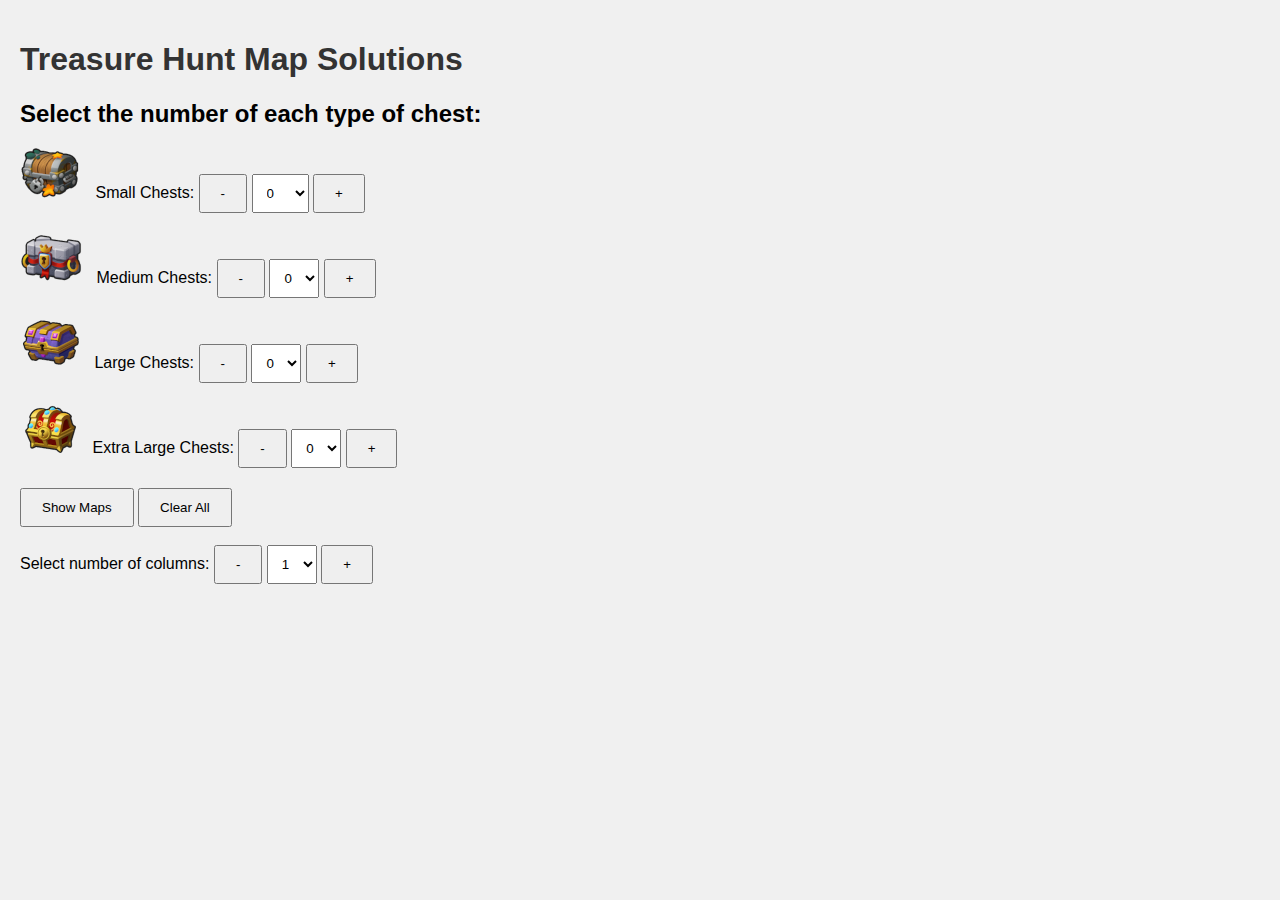
<file: index.html>
<!DOCTYPE html>
<html lang="en">
<head>
    
<!-- Google tag (gtag.js) -->
<script async src="https://www.googletagmanager.com/gtag/js?id=G-RZFM0HF9CZ"></script>
<script>
  window.dataLayer = window.dataLayer || [];
  function gtag(){dataLayer.push(arguments);}
  gtag('js', new Date());

  gtag('config', 'G-RZFM0HF9CZ');
</script>

    <meta charset="UTF-8">
    <meta name="viewport" content="width=device-width, initial-scale=1.0">
    <title>Treasure Hunt Maps</title>
    <link rel="stylesheet" href="style.css">
</head>
<body>
    <h1>Treasure Hunt Map Solutions</h1>
    <h2>Select the number of each type of chest:</h2>
 <form id="chestForm">
        <div class="chest-input">
            <img src="chests1.png" alt="Small Chest">
            <label for="smallChests">Small Chests:</label>
            <button type="button" class="decrement">-</button>
            <select id="smallChests" name="smallChests"></select>
            <button type="button" class="increment">+</button>
        </div>

        <div class="chest-input">
            <img src="chests2.png" alt="Medium Chest">
            <label for="mediumChests">Medium Chests:</label>
            <button type="button" class="decrement">-</button>
            <select id="mediumChests" name="mediumChests"></select>
            <button type="button" class="increment">+</button>
        </div>

        <div class="chest-input">
            <img src="chests3.png" alt="Large Chest">
            <label for="largeChests">Large Chests:</label>
            <button type="button" class="decrement">-</button>
            <select id="largeChests" name="largeChests"></select>
            <button type="button" class="increment">+</button>
        </div>

        <div class="chest-input">
            <img src="chests4.png" alt="Extra Large Chest">
            <label for="extraLargeChests">Extra Large Chests:</label>
            <button type="button" class="decrement">-</button>
            <select id="extraLargeChests" name="extraLargeChests"></select>
            <button type="button" class="increment">+</button>
        </div>

        <button type="submit">Show Maps</button> <button id="clearAllButton">Clear All</button>
        <br><br>
        <label for="columnSelector">Select number of columns:</label>
        <button type="button" class="decrement">-</button>
        <select id="columnSelector">
            <option value="1">1 Column</option>
            <option value="2">2 Columns</option>
            <option value="3">3 Columns</option>
            <option value="4">4 Columns</option>
        </select>
        <button type="button" class="increment">+</button>


    </form>



<div id="map-container"><div id="mapsDisplay"></div></div>

    <script src="script.js"></script>
    </body>
</html>
</file>
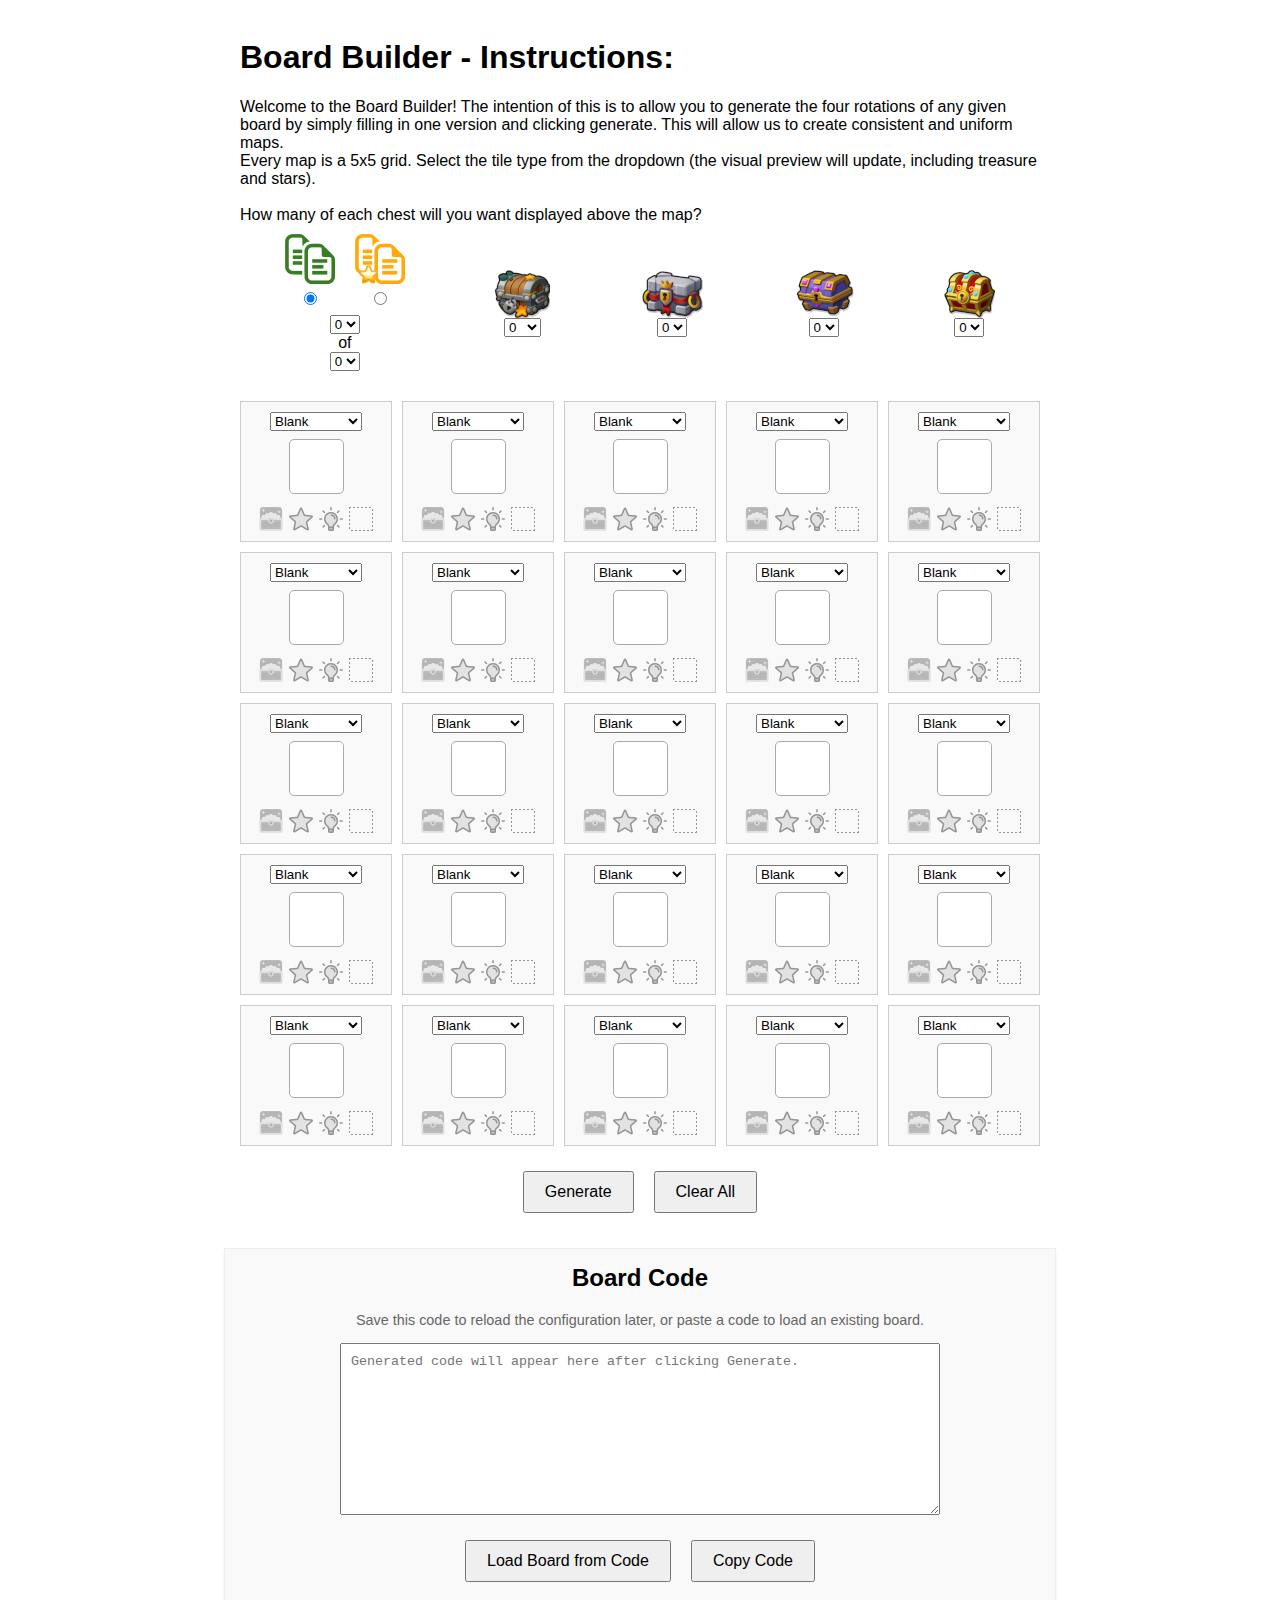
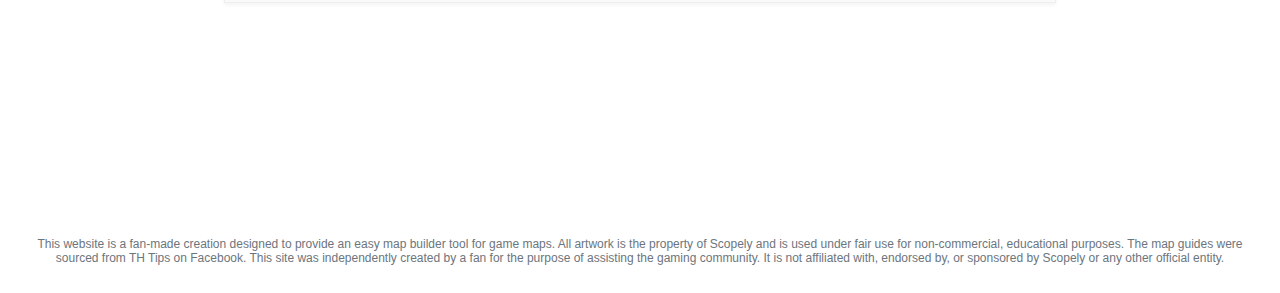
<file: builder-old/index.html>
<!DOCTYPE html>
<html lang="en">
	<head>
		
		<script async src="https://www.googletagmanager.com/gtag/js?id=G-RZFM0HF9CZ"></script>
		<script>
			window.dataLayer = window.dataLayer || [];
			function gtag(){dataLayer.push(arguments);}
			gtag('js', new Date());
			
			gtag('config', 'G-RZFM0HF9CZ');
		</script>
	
		<meta charset="UTF-8">
		<meta name="viewport" content="width=device-width, initial-scale=1.0">
		<title>Board Builder</title>
		<link rel="stylesheet" href="style.css">
	</head>
	
	<body>
		<div id="instructions">
			<h1>Board Builder - Instructions:</h1>
			Welcome to the Board Builder! The intention of this is to allow you to generate the four rotations of any given board by simply filling in one version and clicking generate. This will allow us to create consistent and uniform maps. <br>
			Every map is a 5x5 grid. Select the tile type from the dropdown (the visual preview will update, including treasure and stars).
            <br><br>
            
			How many of each chest will you want displayed above the map?
			<form id="chestForm">
				<div class="copies-input">
					<div class="copy-type-container">
						<div class="copy-option">
							<img src="copy.png" alt="Exact Copy">
							<input type="radio" name="copyType" value="copy.png" id="exactCopy" checked>
						</div>
						<div class="copy-option">
							<img src="copy2.png" alt="Almost Copy">
							<input type="radio" name="copyType" value="copy2.png" id="almostCopy">
						</div>
					</div>
					<select id="copies" name="copies">
						<option value="0">0</option><option value="1">1</option><option value="2">2</option><option value="3">3</option><option value="4">4</option><option value="5">5</option>
					</select> of
					<select id="copies2" name="copies2">
						<option value="0">0</option><option value="1">1</option><option value="2">2</option><option value="3">3</option><option value="4">4</option><option value="5">5</option>
					</select>
				</div>
			
				<div class="chest-input">
					<img src="chests1.png" alt="Small Chest">
					<select id="smallChests" name="smallChests">
						<option value="0">0</option><option value="1">1</option><option value="2">2</option><option value="3">3</option><option value="4">4</option><option value="5">5</option><option value="6">6</option><option value="7">7</option><option value="8">8</option><option value="9">9</option><option value="10">10</option><option value="11">11</option>
					</select>
				</div>
				
				<div class="chest-input">
					<img src="chests2.png" alt="Medium Chest">
					<select id="mediumChests" name="mediumChests">
						<option value="0">0</option><option value="1">1</option><option value="2">2</option><option value="3">3</option><option value="4">4</option>
					</select>
				</div>
				
				<div class="chest-input">
					<img src="chests3.png" alt="Large Chest">
					<select id="largeChests" name="largeChests">
						<option value="0">0</option><option value="1">1</option><option value="2">2</option><option value="3">3</option><option value="4">4</option>
					</select>
				</div>
				
				<div class="chest-input">
					<img src="chests4.png" alt="Extra Large Chest">
					<select id="extraLargeChests" name="extraLargeChests">
						<option value="0">0</option><option value="1">1</option><option value="2">2</option><option value="3">3</option><option value="4">4</option>
					</select>
				</div>
			</form>
		</div>

		<form id="boardForm">

            <!-- Interactive Border Controls Removed -->
			
			<div class="grid"></div>

			<div class="button-container">
				<button type="submit">Generate</button>  
                <button type="button" id="clearAllButton">Clear All</button> 
			</div>
		</form>

        <!-- NEW: Board Code I/O -->
        <div id="codeIOContainer">
            <h2>Board Code</h2>
            <p>Save this code to reload the configuration later, or paste a code to load an existing board.</p>
            <textarea id="boardCodeArea" rows="10" placeholder="Generated code will appear here after clicking Generate."></textarea>
            <div class="button-container">
                <button type="button" id="loadBoardButton">Load Board from Code</button>
                <button type="button" id="copyCodeButton">Copy Code</button>
            </div>
        </div>
        <!-- END NEW -->

        <br><br><br><br>
		<div id="printable">
			<div id="chestheader">
				<div class="copies-container" id="copy">
					<img src="copy.png" alt="Copies" class="chestsimg" id="copyIcon">
					<span class="copies-text" id="copytxt"></span> 
					<span class="copies-text"> of </span>
					<span class="copies-text" id="copy2txt"></span>
					</div>
				<div class="chest-container" id="sm">
					<img src="chests1.png" alt="Small Chest" class="chestsimg">
					<span class="chests" id="smtxt"></span>
					</div>
				<div class="chest-container" id="md">
					<img src="chests2.png" alt="Medium Chest" class="chestsimg">
					<span class="chests" id="mdtxt"></span>
					</div>
				<div class="chest-container" id="lg">
					<img src="chests3.png" alt="Large Chest" class="chestsimg">
					<span class="chests" id="lgtxt"></span>
					</div>
				<div class="chest-container" id="xl">
					<img src="chests4.png" alt="Extra Large Chest" class="chestsimg">
					<span class="chests" id="xltxt"></span>
				</div>
			</div>
			<div id="window">
				<div class="column">
					<div id="boardTL"></div>
					<div id="boardBL"></div>
					</div><div class="column">
					<div id="boardTR"></div>
					<div id="boardBR"></div>
				</div>
				
			</div>
			<div id="chestfooter">
				<div id="line1">Green spots have treasure chests.</div>
    				<div id="line2">Brown spots don't have treasure chests.</div>
			</div>
		</div><br><br><br><br>
		<script src="script.js"></script> 
		<footer>This website is a fan-made creation designed to provide an easy map builder tool for game maps. All artwork is the property of Scopely and is used under fair use for non-commercial, educational purposes. The map guides were sourced from TH Tips on Facebook. This site was independently created by a fan for the purpose of assisting the gaming community. It is not affiliated with, endorsed by, or sponsored by Scopely or any other official entity.</footer>
	</body>
</html>
</file>
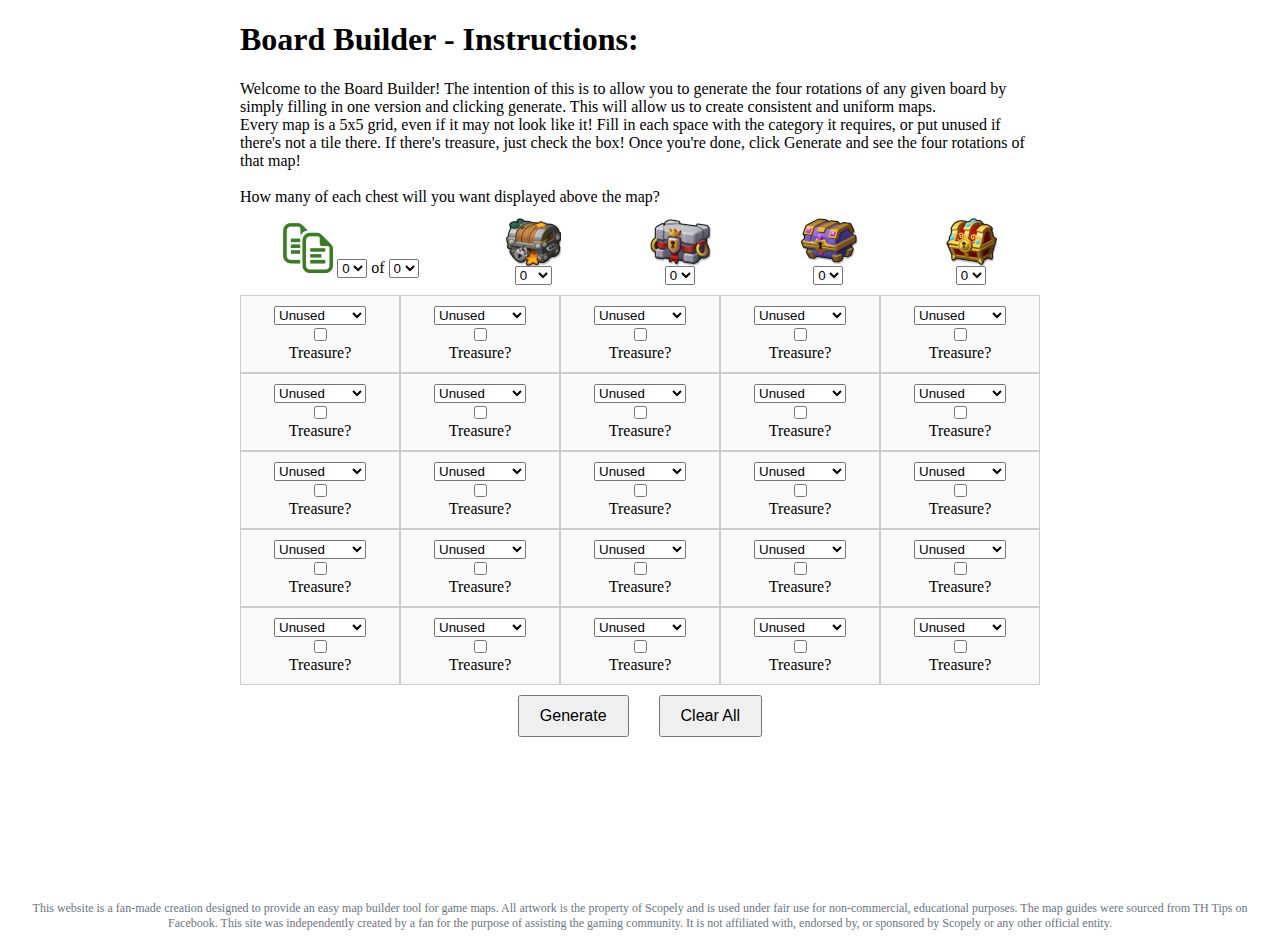
<file: builder/index.html>
<!DOCTYPE html>
<html lang="en">
	<head>
		
		<!-- Google tag (gtag.js) -->
		<script async src="https://www.googletagmanager.com/gtag/js?id=G-RZFM0HF9CZ"></script>
		<script>
			window.dataLayer = window.dataLayer || [];
			function gtag(){dataLayer.push(arguments);}
			gtag('js', new Date());
			
			gtag('config', 'G-RZFM0HF9CZ');
		</script>
	
		<meta charset="UTF-8">
		<meta name="viewport" content="width=device-width, initial-scale=1.0">
		<title>Board Builder</title>
		<link rel="stylesheet" href="style.css">
	</head>
	
	<body>
		<div id="instructions">
			<h1>Board Builder - Instructions:</h1>
			Welcome to the Board Builder! The intention of this is to allow you to generate the four rotations of any given board by simply filling in one version and clicking generate. This will allow us to create consistent and uniform maps. <br>
			Every map is a 5x5 grid, even if it may not look like it! Fill in each space with the category it requires, or put unused if there's not a tile there. If there's treasure, just check the box! Once you're done, click Generate and see the four rotations of that map!
			<br><br>
			How many of each chest will you want displayed above the map?
			<form id="chestForm">
				<div class="copies-input">
					<img src="copy.png" alt="Copies">
					<select id="copies" name="copies">
						<option value="0">0</option><option value="1">1</option><option value="2">2</option><option value="3">3</option>
					</select> of
					<select id="copies2" name="copies2">
						<option value="0">0</option><option value="1">1</option><option value="2">2</option><option value="3">3</option>
					</select>
				</div>
			
				<div class="chest-input">
					<img src="chests1.png" alt="Small Chest">
					<select id="smallChests" name="smallChests">
						<option value="0">0</option><option value="1">1</option><option value="2">2</option><option value="3">3</option><option value="4">4</option><option value="5">5</option><option value="6">6</option><option value="7">7</option><option value="8">8</option><option value="9">9</option><option value="10">10</option><option value="11">11</option>
					</select>
				</div>
				
				<div class="chest-input">
					<img src="chests2.png" alt="Medium Chest">
					<select id="mediumChests" name="mediumChests">
						<option value="0">0</option><option value="1">1</option><option value="2">2</option><option value="3">3</option><option value="4">4</option>
					</select>
				</div>
				
				<div class="chest-input">
					<img src="chests3.png" alt="Large Chest">
					<select id="largeChests" name="largeChests">
						<option value="0">0</option><option value="1">1</option><option value="2">2</option><option value="3">3</option><option value="4">4</option>
					</select>
				</div>
				
				<div class="chest-input">
					<img src="chests4.png" alt="Extra Large Chest">
					<select id="extraLargeChests" name="extraLargeChests">
						<option value="0">0</option><option value="1">1</option><option value="2">2</option><option value="3">3</option><option value="4">4</option>
					</select>
				</div>
			</form>
		</div>
		<form id="boardForm">
			
			<div class="grid">
				<div class="tile">
					<select name="tileState1">
						<option value="X">Unused</option>
						<option value="one">1</option>
						<option value="two">2</option>
						<option value="three">3</option>
						<option value="four">4</option>
						<option value="five">5</option>
						<option value="six">6</option>
						<option value="threex">3x</option>
						<option value="fourx">4x</option>
						<option value="yahtzee">Yahtzee</option>
						<option value="chance">?</option>
						<option value="pair">2 Pair</option>
						<option value="odds">Odds</option>
						<option value="evens">Evens</option>
						<option value="full">Full House</option>
						<option value="sm">Sm Straight</option>
						<option value="lg">Lg Straight</option>
					</select>
					<input type="checkbox" name="treasure1" /> Treasure?
				</div>
				
				
				<div class="tile">
					<select name="tileState6">
						<option value="X">Unused</option>
						<option value="one">1</option>
						<option value="two">2</option>
						<option value="three">3</option>
						<option value="four">4</option>
						<option value="five">5</option>
						<option value="six">6</option>
						<option value="threex">3x</option>
						<option value="fourx">4x</option>
						<option value="yahtzee">Yahtzee</option>
						<option value="chance">?</option>
						<option value="pair">2 Pair</option>
						<option value="odds">Odds</option>
						<option value="evens">Evens</option>
						<option value="full">Full House</option>
						<option value="sm">Sm Straight</option>
						<option value="lg">Lg Straight</option>
					</select>
					<input type="checkbox" name="treasure6" /> Treasure?
				</div>
				
				
				<div class="tile">
					<select name="tileState11">
						<option value="X">Unused</option>
						<option value="one">1</option>
						<option value="two">2</option>
						<option value="three">3</option>
						<option value="four">4</option>
						<option value="five">5</option>
						<option value="six">6</option>
						<option value="threex">3x</option>
						<option value="fourx">4x</option>
						<option value="yahtzee">Yahtzee</option>
						<option value="chance">?</option>
						<option value="pair">2 Pair</option>
						<option value="odds">Odds</option>
						<option value="evens">Evens</option>
						<option value="full">Full House</option>
						<option value="sm">Sm Straight</option>
						<option value="lg">Lg Straight</option>
					</select>
					<input type="checkbox" name="treasure11" /> Treasure?
				</div>
				
				
				<div class="tile">
					<select name="tileState16">
						<option value="X">Unused</option>
						<option value="one">1</option>
						<option value="two">2</option>
						<option value="three">3</option>
						<option value="four">4</option>
						<option value="five">5</option>
						<option value="six">6</option>
						<option value="threex">3x</option>
						<option value="fourx">4x</option>
						<option value="yahtzee">Yahtzee</option>
						<option value="chance">?</option>
						<option value="pair">2 Pair</option>
						<option value="odds">Odds</option>
						<option value="evens">Evens</option>
						<option value="full">Full House</option>
						<option value="sm">Sm Straight</option>
						<option value="lg">Lg Straight</option>
					</select>
					<input type="checkbox" name="treasure16" /> Treasure?
				</div>
				
				
				<div class="tile">
					<select name="tileState21">
						<option value="X">Unused</option>
						<option value="one">1</option>
						<option value="two">2</option>
						<option value="three">3</option>
						<option value="four">4</option>
						<option value="five">5</option>
						<option value="six">6</option>
						<option value="threex">3x</option>
						<option value="fourx">4x</option>
						<option value="yahtzee">Yahtzee</option>
						<option value="chance">?</option>
						<option value="pair">2 Pair</option>
						<option value="odds">Odds</option>
						<option value="evens">Evens</option>
						<option value="full">Full House</option>
						<option value="sm">Sm Straight</option>
						<option value="lg">Lg Straight</option>
					</select>
					<input type="checkbox" name="treasure21" /> Treasure?
				</div>
				
				
				<div class="tile">
					<select name="tileState2">
						<option value="X">Unused</option>
						<option value="one">1</option>
						<option value="two">2</option>
						<option value="three">3</option>
						<option value="four">4</option>
						<option value="five">5</option>
						<option value="six">6</option>
						<option value="threex">3x</option>
						<option value="fourx">4x</option>
						<option value="yahtzee">Yahtzee</option>
						<option value="chance">?</option>
						<option value="pair">2 Pair</option>
						<option value="odds">Odds</option>
						<option value="evens">Evens</option>
						<option value="full">Full House</option>
						<option value="sm">Sm Straight</option>
						<option value="lg">Lg Straight</option>
					</select>
					<input type="checkbox" name="treasure2" /> Treasure?
				</div>
				
				
				<div class="tile">
					<select name="tileState7">
						<option value="X">Unused</option>
						<option value="one">1</option>
						<option value="two">2</option>
						<option value="three">3</option>
						<option value="four">4</option>
						<option value="five">5</option>
						<option value="six">6</option>
						<option value="threex">3x</option>
						<option value="fourx">4x</option>
						<option value="yahtzee">Yahtzee</option>
						<option value="chance">?</option>
						<option value="pair">2 Pair</option>
						<option value="odds">Odds</option>
						<option value="evens">Evens</option>
						<option value="full">Full House</option>
						<option value="sm">Sm Straight</option>
						<option value="lg">Lg Straight</option>
					</select>
					<input type="checkbox" name="treasure7" /> Treasure?
				</div>
				
				
				<div class="tile">
					<select name="tileState12">
						<option value="X">Unused</option>
						<option value="one">1</option>
						<option value="two">2</option>
						<option value="three">3</option>
						<option value="four">4</option>
						<option value="five">5</option>
						<option value="six">6</option>
						<option value="threex">3x</option>
						<option value="fourx">4x</option>
						<option value="yahtzee">Yahtzee</option>
						<option value="chance">?</option>
						<option value="pair">2 Pair</option>
						<option value="odds">Odds</option>
						<option value="evens">Evens</option>
						<option value="full">Full House</option>
						<option value="sm">Sm Straight</option>
						<option value="lg">Lg Straight</option>
					</select>
					<input type="checkbox" name="treasure12" /> Treasure?
				</div>
				
				
				<div class="tile">
					<select name="tileState17">
						<option value="X">Unused</option>
						<option value="one">1</option>
						<option value="two">2</option>
						<option value="three">3</option>
						<option value="four">4</option>
						<option value="five">5</option>
						<option value="six">6</option>
						<option value="threex">3x</option>
						<option value="fourx">4x</option>
						<option value="yahtzee">Yahtzee</option>
						<option value="chance">?</option>
						<option value="pair">2 Pair</option>
						<option value="odds">Odds</option>
						<option value="evens">Evens</option>
						<option value="full">Full House</option>
						<option value="sm">Sm Straight</option>
						<option value="lg">Lg Straight</option>
					</select>
					<input type="checkbox" name="treasure17" /> Treasure?
				</div>
				
				
				<div class="tile">
					<select name="tileState22">
						<option value="X">Unused</option>
						<option value="one">1</option>
						<option value="two">2</option>
						<option value="three">3</option>
						<option value="four">4</option>
						<option value="five">5</option>
						<option value="six">6</option>
						<option value="threex">3x</option>
						<option value="fourx">4x</option>
						<option value="yahtzee">Yahtzee</option>
						<option value="chance">?</option>
						<option value="pair">2 Pair</option>
						<option value="odds">Odds</option>
						<option value="evens">Evens</option>
						<option value="full">Full House</option>
						<option value="sm">Sm Straight</option>
						<option value="lg">Lg Straight</option>
					</select>
					<input type="checkbox" name="treasure22" /> Treasure?
				</div>
				
				
				<div class="tile">
					<select name="tileState3">
						<option value="X">Unused</option>
						<option value="one">1</option>
						<option value="two">2</option>
						<option value="three">3</option>
						<option value="four">4</option>
						<option value="five">5</option>
						<option value="six">6</option>
						<option value="threex">3x</option>
						<option value="fourx">4x</option>
						<option value="yahtzee">Yahtzee</option>
						<option value="chance">?</option>
						<option value="pair">2 Pair</option>
						<option value="odds">Odds</option>
						<option value="evens">Evens</option>
						<option value="full">Full House</option>
						<option value="sm">Sm Straight</option>
						<option value="lg">Lg Straight</option>
					</select>
					<input type="checkbox" name="treasure3" /> Treasure?
				</div>
				
				
				<div class="tile">
					<select name="tileState8">
						<option value="X">Unused</option>
						<option value="one">1</option>
						<option value="two">2</option>
						<option value="three">3</option>
						<option value="four">4</option>
						<option value="five">5</option>
						<option value="six">6</option>
						<option value="threex">3x</option>
						<option value="fourx">4x</option>
						<option value="yahtzee">Yahtzee</option>
						<option value="chance">?</option>
						<option value="pair">2 Pair</option>
						<option value="odds">Odds</option>
						<option value="evens">Evens</option>
						<option value="full">Full House</option>
						<option value="sm">Sm Straight</option>
						<option value="lg">Lg Straight</option>
					</select>
					<input type="checkbox" name="treasure8" /> Treasure?
				</div>
				
				
				<div class="tile">
					<select name="tileState13">
						<option value="X">Unused</option>
						<option value="one">1</option>
						<option value="two">2</option>
						<option value="three">3</option>
						<option value="four">4</option>
						<option value="five">5</option>
						<option value="six">6</option>
						<option value="threex">3x</option>
						<option value="fourx">4x</option>
						<option value="yahtzee">Yahtzee</option>
						<option value="chance">?</option>
						<option value="pair">2 Pair</option>
						<option value="odds">Odds</option>
						<option value="evens">Evens</option>
						<option value="full">Full House</option>
						<option value="sm">Sm Straight</option>
						<option value="lg">Lg Straight</option>
					</select>
					<input type="checkbox" name="treasure13" /> Treasure?
				</div>
				
				
				<div class="tile">
					<select name="tileState18">
						<option value="X">Unused</option>
						<option value="one">1</option>
						<option value="two">2</option>
						<option value="three">3</option>
						<option value="four">4</option>
						<option value="five">5</option>
						<option value="six">6</option>
						<option value="threex">3x</option>
						<option value="fourx">4x</option>
						<option value="yahtzee">Yahtzee</option>
						<option value="chance">?</option>
						<option value="pair">2 Pair</option>
						<option value="odds">Odds</option>
						<option value="evens">Evens</option>
						<option value="full">Full House</option>
						<option value="sm">Sm Straight</option>
						<option value="lg">Lg Straight</option>
					</select>
					<input type="checkbox" name="treasure18" /> Treasure?
				</div>
				
				
				<div class="tile">
					<select name="tileState23">
						<option value="X">Unused</option>
						<option value="one">1</option>
						<option value="two">2</option>
						<option value="three">3</option>
						<option value="four">4</option>
						<option value="five">5</option>
						<option value="six">6</option>
						<option value="threex">3x</option>
						<option value="fourx">4x</option>
						<option value="yahtzee">Yahtzee</option>
						<option value="chance">?</option>
						<option value="pair">2 Pair</option>
						<option value="odds">Odds</option>
						<option value="evens">Evens</option>
						<option value="full">Full House</option>
						<option value="sm">Sm Straight</option>
						<option value="lg">Lg Straight</option>
					</select>
					<input type="checkbox" name="treasure23" /> Treasure?
				</div>
				
				
				<div class="tile">
					<select name="tileState4">
						<option value="X">Unused</option>
						<option value="one">1</option>
						<option value="two">2</option>
						<option value="three">3</option>
						<option value="four">4</option>
						<option value="five">5</option>
						<option value="six">6</option>
						<option value="threex">3x</option>
						<option value="fourx">4x</option>
						<option value="yahtzee">Yahtzee</option>
						<option value="chance">?</option>
						<option value="pair">2 Pair</option>
						<option value="odds">Odds</option>
						<option value="evens">Evens</option>
						<option value="full">Full House</option>
						<option value="sm">Sm Straight</option>
						<option value="lg">Lg Straight</option>
					</select>
					<input type="checkbox" name="treasure4" /> Treasure?
				</div>
				
				
				<div class="tile">
					<select name="tileState9">
						<option value="X">Unused</option>
						<option value="one">1</option>
						<option value="two">2</option>
						<option value="three">3</option>
						<option value="four">4</option>
						<option value="five">5</option>
						<option value="six">6</option>
						<option value="threex">3x</option>
						<option value="fourx">4x</option>
						<option value="yahtzee">Yahtzee</option>
						<option value="chance">?</option>
						<option value="pair">2 Pair</option>
						<option value="odds">Odds</option>
						<option value="evens">Evens</option>
						<option value="full">Full House</option>
						<option value="sm">Sm Straight</option>
						<option value="lg">Lg Straight</option>
					</select>
					<input type="checkbox" name="treasure9" /> Treasure?
				</div>
				
				
				<div class="tile">
					<select name="tileState14">
						<option value="X">Unused</option>
						<option value="one">1</option>
						<option value="two">2</option>
						<option value="three">3</option>
						<option value="four">4</option>
						<option value="five">5</option>
						<option value="six">6</option>
						<option value="threex">3x</option>
						<option value="fourx">4x</option>
						<option value="yahtzee">Yahtzee</option>
						<option value="chance">?</option>
						<option value="pair">2 Pair</option>
						<option value="odds">Odds</option>
						<option value="evens">Evens</option>
						<option value="full">Full House</option>
						<option value="sm">Sm Straight</option>
						<option value="lg">Lg Straight</option>
					</select>
					<input type="checkbox" name="treasure14" /> Treasure?
				</div>
				
				
				<div class="tile">
					<select name="tileState19">
						<option value="X">Unused</option>
						<option value="one">1</option>
						<option value="two">2</option>
						<option value="three">3</option>
						<option value="four">4</option>
						<option value="five">5</option>
						<option value="six">6</option>
						<option value="threex">3x</option>
						<option value="fourx">4x</option>
						<option value="yahtzee">Yahtzee</option>
						<option value="chance">?</option>
						<option value="pair">2 Pair</option>
						<option value="odds">Odds</option>
						<option value="evens">Evens</option>
						<option value="full">Full House</option>
						<option value="sm">Sm Straight</option>
						<option value="lg">Lg Straight</option>
					</select>
					<input type="checkbox" name="treasure19" /> Treasure?
				</div>
				
				<div class="tile">
					<select name="tileState24">
						<option value="X">Unused</option>
						<option value="one">1</option>
						<option value="two">2</option>
						<option value="three">3</option>
						<option value="four">4</option>
						<option value="five">5</option>
						<option value="six">6</option>
						<option value="threex">3x</option>
						<option value="fourx">4x</option>
						<option value="yahtzee">Yahtzee</option>
						<option value="chance">?</option>
						<option value="pair">2 Pair</option>
						<option value="odds">Odds</option>
						<option value="evens">Evens</option>
						<option value="full">Full House</option>
						<option value="sm">Sm Straight</option>
						<option value="lg">Lg Straight</option>
					</select>
					<input type="checkbox" name="treasure24" /> Treasure?
				</div>
				
				
				<div class="tile">
					<select name="tileState5">
						<option value="X">Unused</option>
						<option value="one">1</option>
						<option value="two">2</option>
						<option value="three">3</option>
						<option value="four">4</option>
						<option value="five">5</option>
						<option value="six">6</option>
						<option value="threex">3x</option>
						<option value="fourx">4x</option>
						<option value="yahtzee">Yahtzee</option>
						<option value="chance">?</option>
						<option value="pair">2 Pair</option>
						<option value="odds">Odds</option>
						<option value="evens">Evens</option>
						<option value="full">Full House</option>
						<option value="sm">Sm Straight</option>
						<option value="lg">Lg Straight</option>
					</select>
					<input type="checkbox" name="treasure5" /> Treasure?
				</div>
				
				
				<div class="tile">
					<select name="tileState10">
						<option value="X">Unused</option>
						<option value="one">1</option>
						<option value="two">2</option>
						<option value="three">3</option>
						<option value="four">4</option>
						<option value="five">5</option>
						<option value="six">6</option>
						<option value="threex">3x</option>
						<option value="fourx">4x</option>
						<option value="yahtzee">Yahtzee</option>
						<option value="chance">?</option>
						<option value="pair">2 Pair</option>
						<option value="odds">Odds</option>
						<option value="evens">Evens</option>
						<option value="full">Full House</option>
						<option value="sm">Sm Straight</option>
						<option value="lg">Lg Straight</option>
					</select>
					<input type="checkbox" name="treasure10" /> Treasure?
				</div>
				
				
				<div class="tile">
					<select name="tileState15">
						<option value="X">Unused</option>
						<option value="one">1</option>
						<option value="two">2</option>
						<option value="three">3</option>
						<option value="four">4</option>
						<option value="five">5</option>
						<option value="six">6</option>
						<option value="threex">3x</option>
						<option value="fourx">4x</option>
						<option value="yahtzee">Yahtzee</option>
						<option value="chance">?</option>
						<option value="pair">2 Pair</option>
						<option value="odds">Odds</option>
						<option value="evens">Evens</option>
						<option value="full">Full House</option>
						<option value="sm">Sm Straight</option>
						<option value="lg">Lg Straight</option>
					</select>
					<input type="checkbox" name="treasure15" /> Treasure?
				</div>
				
				
				<div class="tile">
					<select name="tileState20">
						<option value="X">Unused</option>
						<option value="one">1</option>
						<option value="two">2</option>
						<option value="three">3</option>
						<option value="four">4</option>
						<option value="five">5</option>
						<option value="six">6</option>
						<option value="threex">3x</option>
						<option value="fourx">4x</option>
						<option value="yahtzee">Yahtzee</option>
						<option value="chance">?</option>
						<option value="pair">2 Pair</option>
						<option value="odds">Odds</option>
						<option value="evens">Evens</option>
						<option value="full">Full House</option>
						<option value="sm">Sm Straight</option>
						<option value="lg">Lg Straight</option>
					</select>
					<input type="checkbox" name="treasure20" /> Treasure?
				</div>
				
				<div class="tile">
					<select name="tileState25">
						<option value="X">Unused</option>
						<option value="one">1</option>
						<option value="two">2</option>
						<option value="three">3</option>
						<option value="four">4</option>
						<option value="five">5</option>
						<option value="six">6</option>
						<option value="threex">3x</option>
						<option value="fourx">4x</option>
						<option value="yahtzee">Yahtzee</option>
						<option value="chance">?</option>
						<option value="pair">2 Pair</option>
						<option value="odds">Odds</option>
						<option value="evens">Evens</option>
						<option value="full">Full House</option>
						<option value="sm">Sm Straight</option>
						<option value="lg">Lg Straight</option>
					</select>
					<input type="checkbox" name="treasure25" /> Treasure?
				</div>
				
				
				</div><div class="button-container">
				<button type="submit">Generate</button>  <button id="clearAllButton">Clear All</button> 
			</div>
		</form><br><br><br><br>
		<div id="printable">
			<div id="chestheader">
				<div class="copies-container" id="copy">
					<img src="copy.png" alt="Copies" class="chestsimg">
					<span class="copies-text" id="copytxt"></span> 
					<span class="copies-text"> of </span>
					<span class="copies-text" id="copy2txt"></span>
					</div>
				<div class="chest-container" id="sm">
					<img src="chests1.png" alt="Small Chest" class="chestsimg">
					<span class="chests" id="smtxt"></span>
					</div>
				<div class="chest-container" id="md">
					<img src="chests2.png" alt="Medium Chest" class="chestsimg">
					<span class="chests" id="mdtxt"></span>
					</div>
				<div class="chest-container" id="lg">
					<img src="chests3.png" alt="Large Chest" class="chestsimg">
					<span class="chests" id="lgtxt"></span>
					</div>
				<div class="chest-container" id="xl">
					<img src="chests4.png" alt="Extra Large Chest" class="chestsimg">
					<span class="chests" id="xltxt"></span>
				</div>
			</div>
			<div id="window">
				<div class="column">
					<div id="boardTL"></div>
					<div id="boardBL"></div>
					</div><div class="column">
					<div id="boardTR"></div>
					<div id="boardBR"></div>
				</div>
				
			</div>
			<div id="chestfooter">
				<div id="line1">Green spots have treasure chests.</div>
    				<div id="line2">Brown spots don't have treasure chests.</div>
			</div>
		</div><br><br><br><br>
		<script src="script.js"></script> 
		<footer>This website is a fan-made creation designed to provide an easy map builder tool for game maps. All artwork is the property of Scopely and is used under fair use for non-commercial, educational purposes. The map guides were sourced from TH Tips on Facebook. This site was independently created by a fan for the purpose of assisting the gaming community. It is not affiliated with, endorsed by, or sponsored by Scopely or any other official entity.</footer>
	</body>
</html>
</file>
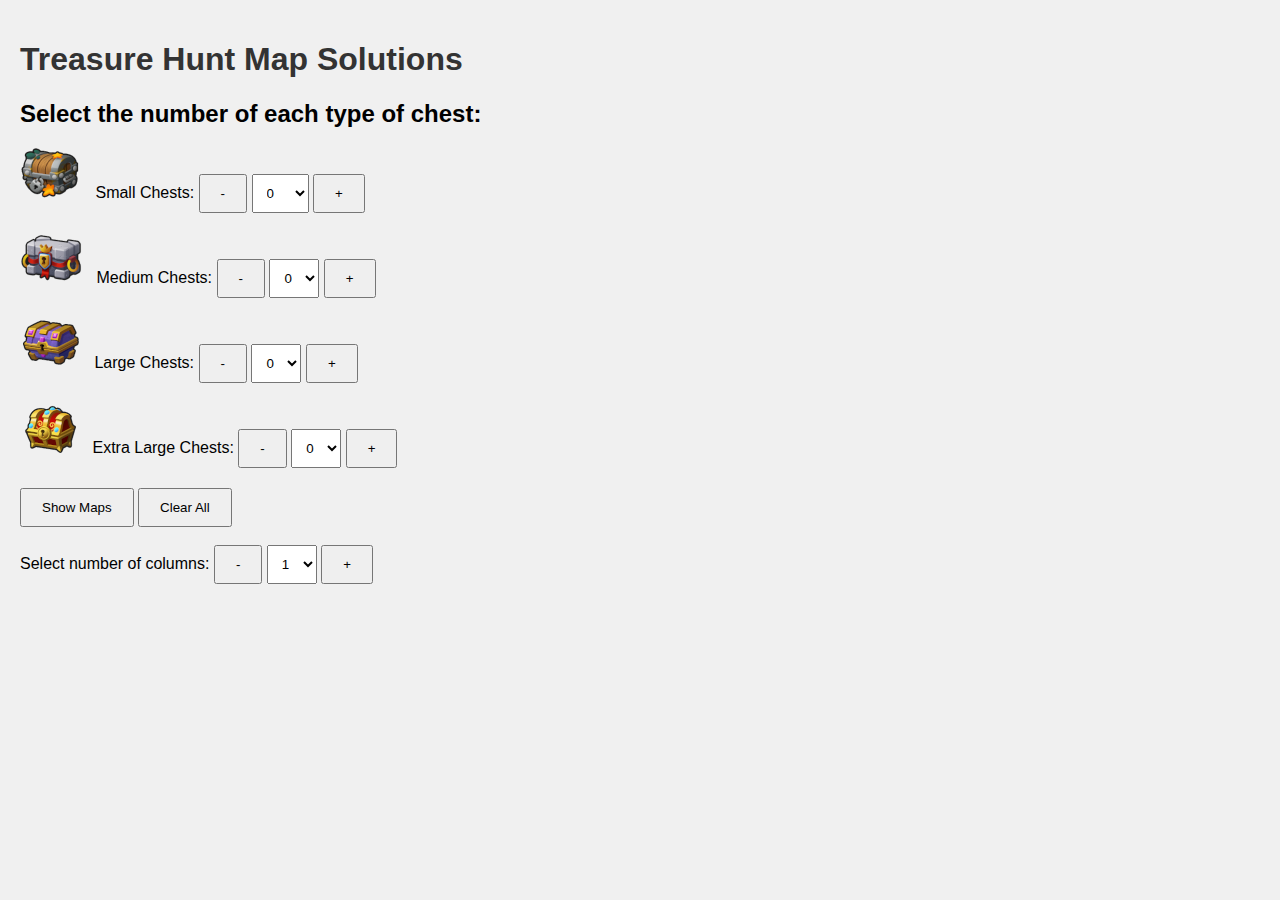
<file: old-view/index.html>
<!DOCTYPE html>
<html lang="en">
<head>
    
<!-- Google tag (gtag.js) -->
<script async src="https://www.googletagmanager.com/gtag/js?id=G-RZFM0HF9CZ"></script>
<script>
  window.dataLayer = window.dataLayer || [];
  function gtag(){dataLayer.push(arguments);}
  gtag('js', new Date());

  gtag('config', 'G-RZFM0HF9CZ');
</script>

    <meta charset="UTF-8">
    <meta name="viewport" content="width=device-width, initial-scale=1.0">
    <title>Treasure Hunt Maps</title>
    <link rel="stylesheet" href="style.css">
</head>
<body>
    <h1>Treasure Hunt Map Solutions</h1>
    <h2>Select the number of each type of chest:</h2>
 <form id="chestForm">
        <div class="chest-input">
            <img src="chests1.png" alt="Small Chest">
            <label for="smallChests">Small Chests:</label>
            <button type="button" class="decrement">-</button>
            <select id="smallChests" name="smallChests"></select>
            <button type="button" class="increment">+</button>
        </div>

        <div class="chest-input">
            <img src="chests2.png" alt="Medium Chest">
            <label for="mediumChests">Medium Chests:</label>
            <button type="button" class="decrement">-</button>
            <select id="mediumChests" name="mediumChests"></select>
            <button type="button" class="increment">+</button>
        </div>

        <div class="chest-input">
            <img src="chests3.png" alt="Large Chest">
            <label for="largeChests">Large Chests:</label>
            <button type="button" class="decrement">-</button>
            <select id="largeChests" name="largeChests"></select>
            <button type="button" class="increment">+</button>
        </div>

        <div class="chest-input">
            <img src="chests4.png" alt="Extra Large Chest">
            <label for="extraLargeChests">Extra Large Chests:</label>
            <button type="button" class="decrement">-</button>
            <select id="extraLargeChests" name="extraLargeChests"></select>
            <button type="button" class="increment">+</button>
        </div>

        <button type="submit">Show Maps</button> <button id="clearAllButton">Clear All</button>
        <br><br>
        <label for="columnSelector">Select number of columns:</label>
        <button type="button" class="decrement">-</button>
        <select id="columnSelector">
            <option value="1">1 Column</option>
            <option value="2">2 Columns</option>
            <option value="3">3 Columns</option>
            <option value="4">4 Columns</option>
        </select>
        <button type="button" class="increment">+</button>


    </form>



<div id="map-container"><div id="mapsDisplay"></div></div>

    <script src="script.js"></script>
    </body>
</html>
</file>
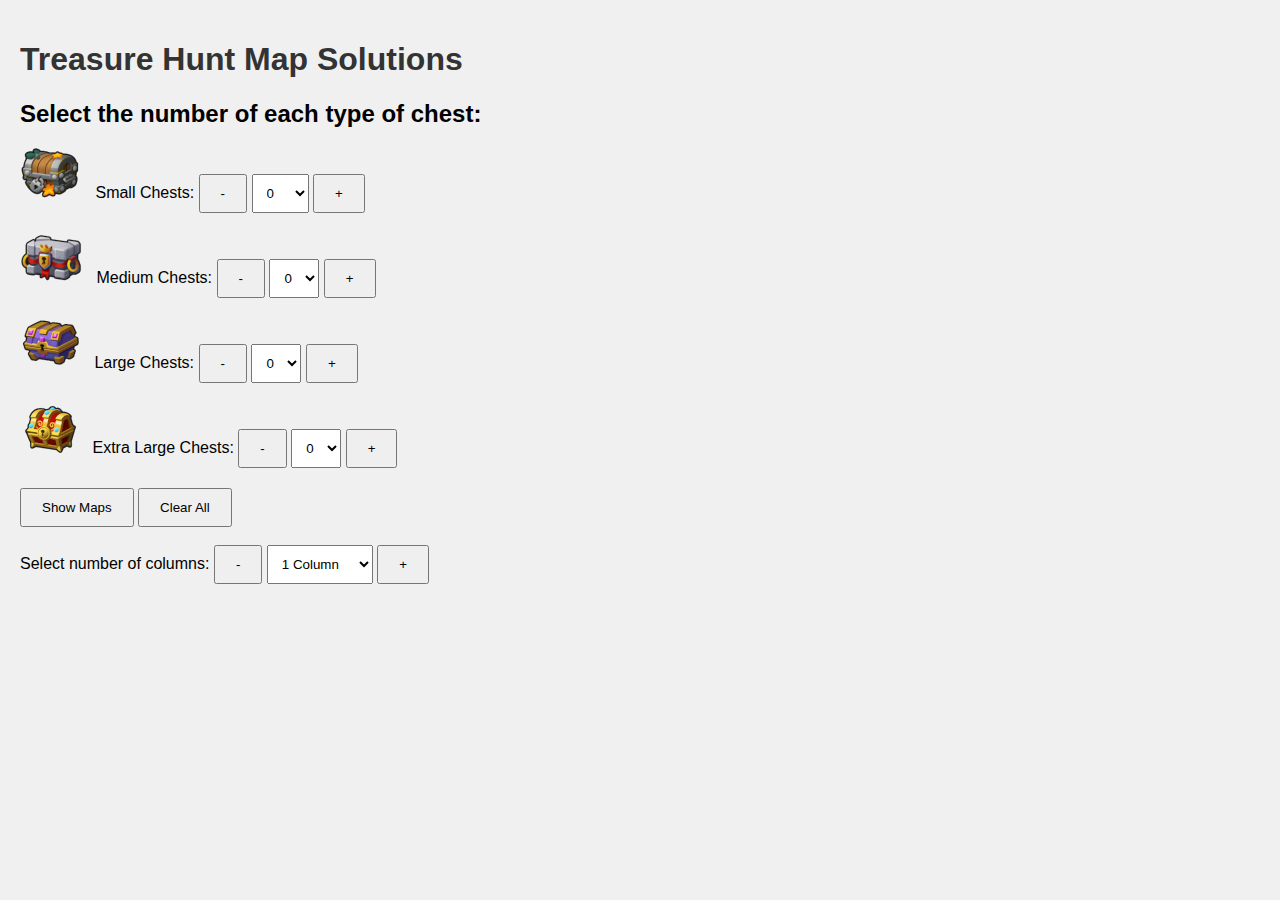
<file: STAGING/index.html>
<!DOCTYPE html>
<html lang="en">
<head>
    
<!-- Google tag (gtag.js) -->
<script async src="https://www.googletagmanager.com/gtag/js?id=G-RZFM0HF9CZ"></script>
<script>
  window.dataLayer = window.dataLayer || [];
  function gtag(){dataLayer.push(arguments);}
  gtag('js', new Date());

  gtag('config', 'G-RZFM0HF9CZ');
</script>

    <meta charset="UTF-8">
    <meta name="viewport" content="width=device-width, initial-scale=1.0">
    <title>Treasure Hunt Maps</title>
    <link rel="stylesheet" href="style.css">
</head>
<body>
    <h1>Treasure Hunt Map Solutions</h1>
    <h2>Select the number of each type of chest:</h2>
 <form id="chestForm">
        <div class="chest-input">
            <img src="chests1.png" alt="Small Chest">
            <label for="smallChests">Small Chests:</label>
            <button type="button" class="decrement">-</button>
            <select id="smallChests" name="smallChests"></select>
            <button type="button" class="increment">+</button>
        </div>

        <div class="chest-input">
            <img src="chests2.png" alt="Medium Chest">
            <label for="mediumChests">Medium Chests:</label>
            <button type="button" class="decrement">-</button>
            <select id="mediumChests" name="mediumChests"></select>
            <button type="button" class="increment">+</button>
        </div>

        <div class="chest-input">
            <img src="chests3.png" alt="Large Chest">
            <label for="largeChests">Large Chests:</label>
            <button type="button" class="decrement">-</button>
            <select id="largeChests" name="largeChests"></select>
            <button type="button" class="increment">+</button>
        </div>

        <div class="chest-input">
            <img src="chests4.png" alt="Extra Large Chest">
            <label for="extraLargeChests">Extra Large Chests:</label>
            <button type="button" class="decrement">-</button>
            <select id="extraLargeChests" name="extraLargeChests"></select>
            <button type="button" class="increment">+</button>
        </div>

        <button type="submit">Show Maps</button> <button id="clearAllButton">Clear All</button>
        <br><br>
        <label for="columnSelector">Select number of columns:</label>
        <button type="button" class="decrement">-</button>
        <select id="columnSelector">
            <option value="1">1 Column</option>
            <option value="2">2 Columns</option>
            <option value="3">3 Columns</option>
            <option value="4">4 Columns</option>
        </select>
        <button type="button" class="increment">+</button>


    </form>



<div id="map-container"><div id="mapsDisplay"></div></div>

    <script src="script.js"></script>
    </body>
</html>
</file>
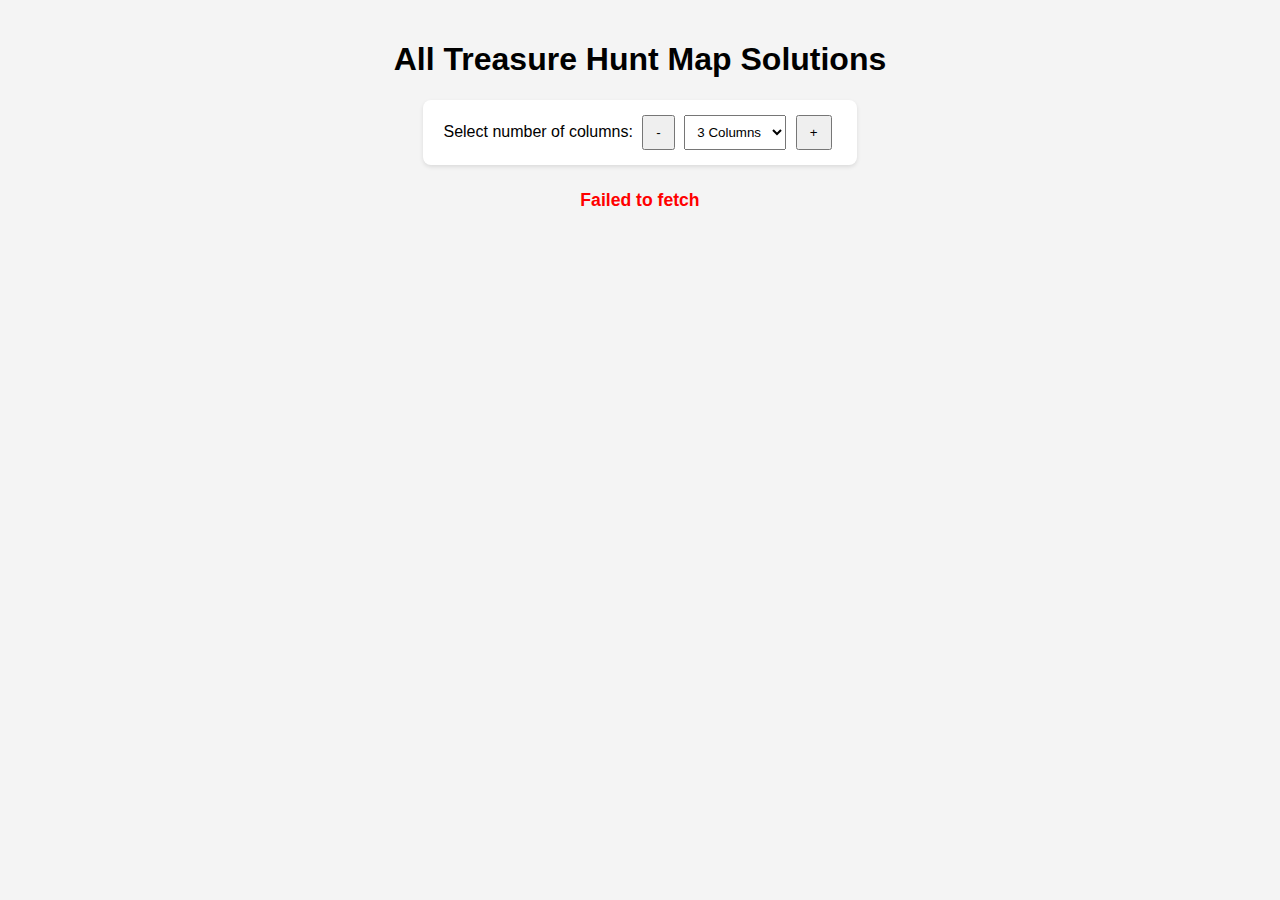
<file: all_maps.html>
<!DOCTYPE html>
<html lang="en">
<head>
    
<!-- Google tag (gtag.js) - Included as requested -->
<script async src="https://www.googletagmanager.com/gtag/js?id=G-RZFM0HF9CZ"></script>
<script>
  window.dataLayer = window.dataLayer || [];
  function gtag(){dataLayer.push(arguments);}
  gtag('js', new Date());

  gtag('config', 'G-RZFM0HF9CZ');
</script>

    <meta charset="UTF-8">
    <meta name="viewport" content="width=device-width, initial-scale=1.0">
    <title>All Treasure Hunt Maps (Dynamic)</title>
    
    <style>
        /* --- CSS Styles --- */
        body {
            font-family: sans-serif;
            margin: 0;
            padding: 20px;
            background-color: #f4f4f4;
            text-align: center;
        }

        h1 {
            text-align: center;
        }

        #controls-container {
            margin-bottom: 25px;
        }

        #controls {
            background: white;
            padding: 15px 20px;
            border-radius: 8px;
            display: inline-block;
            box-shadow: 0 2px 4px rgba(0,0,0,0.1);
        }

        #mapsDisplay {
            display: grid;
            gap: 20px;
            transition: grid-template-columns 0.3s ease;
            max-width: 1600px;
            margin: 0 auto;
            text-align: left;
        }

        /* Define column layouts using CSS Grid */
        .columns-1 { grid-template-columns: repeat(1, 1fr); }
        .columns-2 { grid-template-columns: repeat(2, 1fr); }
        .columns-3 { grid-template-columns: repeat(3, 1fr); }
        .columns-4 { grid-template-columns: repeat(4, 1fr); }

        .map-wrapper {
            background-color: white;
            border: 1px solid #ddd;
            border-radius: 5px;
            padding: 15px;
            box-shadow: 0 2px 4px rgba(0,0,0,0.1);
            text-align: center;
        }

        .map-wrapper img {
            /* Ensures the image fits within the column width */
            max-width: 100%;
            height: auto;
            display: block;
            margin: 0 auto 10px auto;
            border-radius: 3px;
            /* Minimum height to reduce layout shift during lazy loading */
            min-height: 150px; 
        }

        .map-wrapper p {
            margin: 0;
            font-size: 0.9em;
            color: #333;
            font-weight: bold;
        }

        /* Basic styles for buttons and select */
        button {
            padding: 8px 12px;
            cursor: pointer;
            margin: 0 5px;
        }

        select {
            padding: 8px;
        }

        #status {
            text-align: center;
            font-size: 1.1em;
            margin-top: 20px;
            color: #555;
        }

        .error-message {
            color: red;
            font-weight: bold;
        }

        /* Responsive design adjustments */
        @media (max-width: 1300px) {
            .columns-4 { grid-template-columns: repeat(3, 1fr); }
        }

        @media (max-width: 950px) {
            .columns-3, .columns-4 { grid-template-columns: repeat(2, 1fr); }
        }

        @media (max-width: 650px) {
            .columns-1, .columns-2, .columns-3, .columns-4 { grid-template-columns: repeat(1, 1fr); }
        }
    </style>
</head>
<body>
    <h1>All Treasure Hunt Map Solutions</h1>
    
    <div id="controls-container">
        <div id="controls">
            <label for="columnSelector">Select number of columns:</label>
            <button type="button" class="decrement">-</button>
            <select id="columnSelector">
                <option value="1">1 Column</option>
                <option value="2">2 Columns</option>
                <option value="3" selected>3 Columns</option>
                <option value="4">4 Columns</option>
            </select>
            <button type="button" class="increment">+</button>
        </div>
    </div>

    <div id="status">Initializing...</div>
    
    <!-- Container for the maps -->
    <div id="map-container"><div id="mapsDisplay"></div></div>

    <script>
        // --- Configuration ---
        // !!! IMPORTANT: Replace these placeholders with your actual GitHub info !!!
        const GITHUB_CONFIG = {
            USER: 'aguillory', 
            REPO: 'ythmp',
            BRANCH: 'main', // Or 'gh-pages', whichever branch you use
            IMAGE_FOLDER_PATH: 'maps' // The folder where your images are stored (no trailing slash)
        };
        // ---------------------

        document.addEventListener('DOMContentLoaded', function() {
            const mapsDisplay = document.getElementById('mapsDisplay');
            const columnSelector = document.getElementById('columnSelector');
            const statusElement = document.getElementById('status');

            // --- Column Selection Logic (Adapted from provided script) ---

            const columnConfig = { min: 1, max: 4 };
            
            function updateColumnValue(increment) {
                let currentValue = parseInt(columnSelector.value);
                let newValue = currentValue + increment;
                
                if (newValue >= columnConfig.min && newValue <= columnConfig.max) {
                    columnSelector.value = newValue;
                    columnSelector.dispatchEvent(new Event('change'));
                }
            }

            document.querySelectorAll('.increment').forEach(function(button) {
                button.addEventListener('click', function() {
                    updateColumnValue(1);
                });
            });

            document.querySelectorAll('.decrement').forEach(function(button) {
                button.addEventListener('click', function() {
                    updateColumnValue(-1);
                });
            });

            // Update layout on column change
            columnSelector.addEventListener('change', function() {
                updateLayout();
            });

            function updateLayout() {
                let columns = columnSelector.value;
                // Reset classes and apply the new one
                mapsDisplay.className = '';
                mapsDisplay.classList.add(`columns-${columns}`);
            }

            // Set initial layout
            updateLayout();

            // --- GitHub API Integration (Trees API for >1000 files) ---

            async function fetchMapsFromGithub() {
                // 1. Configuration Validation
                if (GITHUB_CONFIG.USER === 'YOUR_GITHUB_USERNAME' || GITHUB_CONFIG.REPO === 'YOUR_REPOSITORY_NAME') {
                    throw new Error("Configuration Error: Please update the GITHUB_CONFIG variables in the script source code.");
                }

                statusElement.textContent = 'Fetching latest repository data...';

                // 2. Get the SHA of the latest commit on the branch
                // This ensures we get the most up-to-date file list.
                const commitUrl = `https://api.github.com/repos/${GITHUB_CONFIG.USER}/${GITHUB_CONFIG.REPO}/commits/${GITHUB_CONFIG.BRANCH}`;
                
                const commitResponse = await fetch(commitUrl);
                if (!commitResponse.ok) {
                    handleApiError(commitResponse, "fetch commit info");
                }
                const commitData = await commitResponse.json();
                const treeSha = commitData.commit.tree.sha;

                statusElement.textContent = 'Analyzing file list (Trees API)...';

                // 3. Fetch the repository tree recursively
                // This API call handles large repositories
                const treeUrl = `https://api.github.com/repos/${GITHUB_CONFIG.USER}/${GITHUB_CONFIG.REPO}/git/trees/${treeSha}?recursive=1`;
                const treeResponse = await fetch(treeUrl);
                if (!treeResponse.ok) {
                    handleApiError(treeResponse, "fetch repository tree");
                }
                const treeData = await treeResponse.json();

                if (treeData.truncated) {
                     statusElement.innerHTML = `<strong style="color: orange;">Warning:</strong> Repository too large. List truncated by GitHub. Some maps may be missing.`;
                }

                // 4. Filter the results
                const targetFolderPrefix = GITHUB_CONFIG.IMAGE_FOLDER_PATH + '/';
                // Regex to validate the pattern: #.#.#.#.@.jpg
                const pattern = /^\d+\.\d+\.\d+\.\d+\.[a-z]\.jpg$/i;

                const mapFiles = treeData.tree.filter(item => {
                    // Ensure it's a file (blob) and it's in the specified folder
                    if (item.type !== 'blob' || !item.path.startsWith(targetFolderPrefix)) {
                        return false;
                    }
                    
                    // Extract the filename and validate against the pattern
                    const fileName = item.path.split('/').pop();
                    return pattern.test(fileName);

                }).map(item => {
                    // Prepare object for display
                    const fileName = item.path.split('/').pop();
                    return { name: fileName, path: item.path };
                });
                
                // 5. Sort naturally (e.g., 1.10.1 comes after 1.9.1)
                mapFiles.sort((a, b) => a.name.localeCompare(b.name, undefined, { numeric: true, sensitivity: 'base' }));

                return mapFiles;
            }

            function handleApiError(response, action) {
                if (response.status === 404) {
                    throw new Error(`Error 404: Not Found while trying to ${action}. Check your GitHub Username, Repo Name, or Branch configuration.`);
                } else if (response.status === 403) {
                    throw new Error(`Error 403: Forbidden. You likely exceeded the GitHub API rate limit. Please try again later.`);
                } else {
                    throw new Error(`Failed to ${action}. Status: ${response.statusText}`);
                }
            }

            // --- Display Logic ---

            function displayMaps(mapFiles) {

                if (mapFiles.length === 0) {
                    // Only update status if there wasn't already a warning/error
                    if (statusElement.textContent.startsWith('Analyzing')) {
                        statusElement.textContent = 'No maps found matching the pattern in the specified folder.';
                    }
                    return;
                }

                // Clear loading indicator if no warnings were issued during fetch
                if (statusElement.textContent.startsWith('Analyzing')) {
                   statusElement.textContent = `Successfully loaded ${mapFiles.length} maps.`;
                }

                // Use a document fragment for efficient DOM insertion
                const fragment = document.createDocumentFragment();

                mapFiles.forEach(map => {
                    const mapWrapper = document.createElement('div');
                    mapWrapper.className = 'map-wrapper';

                    const imgElement = document.createElement('img');
                    
                    // Assuming the HTML is hosted in the same repo, relative paths work.
                    imgElement.src = map.path; 
                    imgElement.alt = map.name;
                    // Use native browser lazy loading for performance
                    imgElement.loading = "lazy";
                    
                    const nameElement = document.createElement('p');
                    nameElement.textContent = map.name;

                    mapWrapper.appendChild(imgElement);
                    mapWrapper.appendChild(nameElement);
                    fragment.appendChild(mapWrapper);
                });

                mapsDisplay.appendChild(fragment);
            }

            // --- Initialization ---
            async function initializePage() {
                try {
                    const mapFiles = await fetchMapsFromGithub();
                    displayMaps(mapFiles);
                } catch (error) {
                    console.error("Initialization error:", error);
                    statusElement.innerHTML = `<p class="error-message">${error.message}</p>`;
                }
            }

            initializePage();

        });
    </script>
</body>
</html>
</file>
<file: style.css>
body {
        font-family: Arial, sans-serif;
        margin: 0;
        padding: 20px;
        background-color: #f0f0f0;
    }
    
    h1 {
        color: #333;
    }
    
    .chest-input {
        margin-bottom: 20px;
    }
    
    .chest-input img {
        height: 50px;
        margin-right: 10px;
    }
    
    select {
        padding: 10px;
    }
    
    button {
        padding: 10px 20px;
        cursor: pointer;
    }
    
    footer {
        position: fixed;
        left: 0;
        bottom: 0;
        width: 100%;
        font-size: 12px;
        color: #6c757d;
        text-align: center;
        padding: 10px 0;
    }
#map-container {
      display: flex;
      justify-content: space-around;
    }

#mapsDisplay {
    display: grid;
    gap: 10px; 
}

.columns-1 #mapsDisplay {
    grid-template-columns: 1fr;
}

.columns-2 #mapsDisplay {
    grid-template-columns: 1fr 1fr;
}

.columns-3 #mapsDisplay {
    grid-template-columns: 1fr 1fr 1fr;
}

.columns-4 #mapsDisplay {
    grid-template-columns: 1fr 1fr 1fr 1fr;
}


.columns-1 img {
    width:50%;
}

.columns-2 img, .columns-3 img, .columns-4 img {
    width:100%;
}
</file>
<file: builder-old/style.css>
:root {
    /* Centralized configuration using CSS variables */
    --generated-tile-size: 42px;
    --input-visual-size: 55px;
    --max-width: 800px;
    /* Border configuration removed */

    /* New Feature: Border configuration */
    --border-black: #000000;
    --border-brown: #B47800;
    --border-silver: #C0C0C0;
    --border-purple: #800080;
    --border-gold: #DAA520;
    --custom-border-width: 3px;
}

/* Added default font and padding management */
body {
    font-family: sans-serif; 
    padding: 10px;
    box-sizing: border-box;
}


.grid {
    display: grid;
    grid-template-columns: repeat(5, 1fr); 
    max-width: var(--max-width); 
    margin: 20px auto;
    gap: 10px;
    /* touch-action removed */
}

.tile-input-container {
    display: flex;
    flex-direction: column;
    align-items: center;
    justify-content: space-around; 
    padding: 10px; 
    border: 1px solid #ccc; 
    background-color: #f9f9f9; 
    gap: 8px;
}

/* Visual representation in the input grid */
.tile-visual {
    width: var(--input-visual-size);
    height: var(--input-visual-size);
    background-color: #eee;
    border: 1px solid #aaa;
    box-sizing: border-box;
    background-size: cover;
    background-position: center;
    transition: box-shadow 0.2s ease;
    /* Crucial for positioning overlays (Treasure/Star/Bulb) */
    position: relative;
    /* Interaction styles (cursor, user-select, etc.) removed */
}

/* --- NEW: Icon Checkbox and Selector Styling (Updated) --- */

.input-checkbox-container {
    display: flex;
    justify-content: center;
    /* Adjusted gap and added wrapping for the new icon */
    gap: 6px;
    margin-top: 5px;
    flex-wrap: wrap;
}

.icon-checkbox input[type="checkbox"] {
    /* Hide the actual checkbox visually but keep it accessible */
    position: absolute;
    opacity: 0;
    cursor: pointer;
    height: 0;
    width: 0;
}

/* Common styling for all icons (checkboxes and selectors) */
.icon-checkbox img, .icon-select-label img {
    width: 24px;
    height: 24px;
    cursor: pointer;
    opacity: 0.4; /* Default state (unchecked/inactive) */
    transition: opacity 0.2s, transform 0.2s;
    filter: grayscale(100%);
    display: block; /* Prevent extra space below image */
}

.icon-checkbox:hover img, .icon-select-label:hover img {
    transform: scale(1.1);
    opacity: 0.7;
}

/* Checked state for checkboxes */
.icon-checkbox input[type="checkbox"]:checked + img {
    opacity: 1;
    filter: grayscale(0%);
}

/* New Feature: Active state for selectors (managed by JS) */
.icon-select-label.is-active img {
    opacity: 1;
    filter: grayscale(0%);
}


/* --- NEW: Border Selection Specific Styling (New Feature) --- */

.icon-select-label {
    /* Needed to position the invisible select overlay */
    position: relative;
    display: inline-block;
}

.border-select {
    /* Hide the default appearance and position it over the icon */
    /* When the user clicks the icon, they are actually clicking this invisible select element */
    appearance: none;
    -webkit-appearance: none;
    -moz-appearance: none;
    position: absolute;
    top: 0;
    left: 0;
    width: 100%;
    height: 100%;
    opacity: 0; /* Make it invisible */
    cursor: pointer;
}


/* --- NEW: Custom Border Styles (Visualization and Generated) (New Feature) --- */
/* Use box-shadow inset for robust inner borders that don't affect layout */

.tile-visual.border-black, .generatedTile.border-black {
    box-shadow: inset 0 0 0 var(--custom-border-width) var(--border-black);
}
.tile-visual.border-brown, .generatedTile.border-brown {
    box-shadow: inset 0 0 0 var(--custom-border-width) var(--border-brown);
}
.tile-visual.border-silver, .generatedTile.border-silver {
    box-shadow: inset 0 0 0 var(--custom-border-width) var(--border-silver);
}
.tile-visual.border-purple, .generatedTile.border-purple {
    box-shadow: inset 0 0 0 var(--custom-border-width) var(--border-purple);
}
.tile-visual.border-gold, .generatedTile.border-gold {
    box-shadow: inset 0 0 0 var(--custom-border-width) var(--border-gold);
}


/* --- Selection/Border Styles Removed --- */
/* Removed: #border-controls, .color-picker, .color-swatch, .tile-visual.selected, .generated-border-overlay */


/* --- NEW: Board Code I/O Styling --- */
#codeIOContainer {
    max-width: var(--max-width);
    margin: 30px auto;
    padding: 15px;
    border: 1px solid #eee;
    background-color: #f9f9f9;
    text-align: center;
    box-shadow: 0 2px 4px rgba(0,0,0,0.05);
}

#codeIOContainer h2 {
    margin-top: 0;
}

#codeIOContainer p {
    font-size: 0.9em;
    color: #666;
    margin-bottom: 15px;
}

#boardCodeArea {
    width: 100%;
    max-width: 600px; /* Constrain width slightly for better readability */
    margin: 0 auto 10px; /* Center and add bottom margin */
    padding: 10px;
    font-family: monospace; /* Better for code display */
    box-sizing: border-box;
    resize: vertical; /* Allow vertical resizing */
    display: block; /* Ensure block display for centering */
}
/* --- END NEW --- */


#instructions {
    margin: auto;
    max-width: var(--max-width); 
    padding: 0 10px;
}

button {
    padding: 10px 20px;
    font-size: 16px;
    cursor: pointer;
    margin: 5px;
}

.button-container {
    display: flex;
    justify-content: center; 
    gap: 10px; 
    margin-top: 20px;
    flex-wrap: wrap;
}


.generatedTile {
	position:relative;
    width: var(--generated-tile-size);
    height: var(--generated-tile-size);
    display: flex;
    justify-content: center;
    align-items: center;
    background-size: cover;
    margin:0;
    border:none;
    box-sizing: border-box;
}

.generatedBoard {
    display: grid;
    grid-template-columns: repeat(5, var(--generated-tile-size));
    justify-content: center;
    margin-bottom:20px;
    background-color:AliceBlue;
    border:1px solid gray;
    /* Must be relative for overlays to position correctly */
    position: relative;
}

/* --- Overlay Styles (Treasure/Star/Bulb) --- */

/* Parent tile preparation remains the same */
.generatedTile, .tile-visual {
    position: relative;
    overflow: hidden;
    border-radius: 5px; 
}

/* UPDATED Treasure Overlay Style */
.generatedTile.treasureGenerated::after,
.tile-visual.vis-treasure::after {
    content: ''; 
    position: absolute;
    
    /* This is the change! We inset the overlay on all 4 sides. */
    /* Use max to ensure it doesn't break if border width is 0 */
    top: max(0px, var(--custom-border-width));
    left: max(0px, var(--custom-border-width));
    right: max(0px, var(--custom-border-width));
    bottom: max(0px, var(--custom-border-width));

    /* The background color remains the same */
    background-color: rgba(88, 164, 52, 0.5);

    pointer-events: none; 
    z-index: 5; 
}

/* Icons (Star/Bulb) - Uses ::before with multiple background images to allow coexistence */

/* Base style for icons pseudo-element (Input Visualization) */
.tile-visual.vis-star::before,
.tile-visual.vis-bulb::before {
    content: '';
    position: absolute;
    /* Define the area covering both top corners */
    top: 0;
    left: 0;
    right: 0;
    height: 24px; /* Height of the icons */
    z-index: 10;
    background-repeat: no-repeat;
}

/* Star (Top Right) (Input Visualization) */
.tile-visual.vis-star::before {
    background-image: url('star.png');
    background-position: top right;
    background-size: 22px 22px;
}

/* Bulb (Top Left) (Input Visualization) */
.tile-visual.vis-bulb::before {
    background-image: url('bulb.png');
    background-position: top left;
    background-size: 22px 22px;
}

/* Both Star and Bulb (Input Visualization) */
/* This selector overrides the background-image property of the individual ones above */
.tile-visual.vis-star.vis-bulb::before {
    /* Stack the images */
    background-image: url('star.png'), url('bulb.png');
    background-position: top right, top left;
    background-size: 22px 22px, 22px 22px;
}


/* Base style for icons pseudo-element (Generated Output) */
.generatedTile.starGenerated::before,
.generatedTile.bulbGenerated::before {
    content: '';
    position: absolute;
    /* Define the area covering both top corners (adjusted for output size) */
    top: 0px;
    left: 0px;
    right: 0px;
    height: 20px; /* Height of the icons */
    z-index: 10;
    background-repeat: no-repeat;
}

/* Star (Top Right) (Generated Output) */
.generatedTile.starGenerated::before {
    background-image: url('star.png');
    background-position: top right;
    background-size: 20px 20px;
}

/* Bulb (Top Left) (Generated Output) */
.generatedTile.bulbGenerated::before {
    background-image: url('bulb.png');
    background-position: top left;
    background-size: 20px 20px;
}

/* Both Star and Bulb (Generated Output) */
.generatedTile.starGenerated.bulbGenerated::before {
    /* Stack the images */
    background-image: url('star.png'), url('bulb.png');
    background-position: top right, top left;
    background-size: 20px 20px, 20px 20px;
}


/* Tile Backgrounds - Applied to a common class for use in input and output */
/* .tile-bg.x removed, replaced with .tile-bg.blank */
.tile-bg.blank { background-color: #ffffff; } /* Ensure blank is white */
.tile-bg.one {background-image: url('tiles/1.png');}
.tile-bg.two {background-image: url('tiles/2.png');}
.tile-bg.three {background-image: url('tiles/3.png');}
.tile-bg.four {background-image: url('tiles/4.png');}
.tile-bg.five {background-image: url('tiles/5.png');}
.tile-bg.six {background-image: url('tiles/6.png');}
.tile-bg.threex {background-image: url('tiles/3x.png');}
.tile-bg.fourx {background-image: url('tiles/4x.png');}
.tile-bg.yahtzee {background-image: url('tiles/yahtzee.png');}
.tile-bg.chance {background-image: url('tiles/chance.png');}
.tile-bg.pair {background-image: url('tiles/pr.png');}
.tile-bg.odds {background-image: url('tiles/odd.png');}
.tile-bg.evens {background-image: url('tiles/even.png');}
.tile-bg.full {background-image: url('tiles/full.png');}
.tile-bg.sm {background-image: url('tiles/sm.png');}
.tile-bg.lg {background-image: url('tiles/lg.png');}


#window {
    display: flex;
    justify-content: center;
    gap: 20px; 
    margin: auto;
    max-width: 525px; 
    flex-wrap: wrap; /* Allow wrapping on small screens */
}

.column {
    display: flex;
    flex-direction: column;
    justify-content: space-between;
}

footer {
    left: 0;
    bottom: 0;
    width: 100%;
    font-size: 12px;
    color: #6c757d;
    text-align: center;
    padding: 10px 0;
    margin-top: 50px;
}

/* (Chest Form Styles remain unchanged) */
#chestForm {
    display: flex;
    flex-wrap: wrap; 
    justify-content: space-around; 
    align-items: center; 
}
.chest-input {
    display: flex;
    flex-direction: column; 
    align-items: center; 
    margin: 10px; 

}
.copies-input {
    display: flex;
	flex-direction: column;
    align-items: center; 
    margin: 10px; 

}

.copy-type-container {
    display: flex;
    justify-content: center;
    align-items: center;
    gap: 20px;
    margin-bottom: 10px;
}

.copy-option {
    display: flex;
    flex-direction: column;
    align-items: center;
}

.copy-option img {
    width: 50px;
    height: auto;
    margin-bottom: 5px;
}

.copies-container {
    display: flex;
    align-items: center; 
    justify-content: center; 
    margin-bottom: 10px;
    padding-right:10px;
    border-right:2px solid #000;
}

.copies-text {
    font-family: 'Roboto', sans-serif;
    font-weight: 900;
    font-size: 30px;
    -webkit-text-stroke-color: #000;
    -webkit-text-stroke-width: 0.06em;
    -webkit-text-fill-color: white;
    text-shadow: 2px 2px 4px #000000;
    position: relative;
    margin: 0 2px; 
}


.chests { 
  font-family: 'Roboto', sans-serif;
  font-weight: 900;
  font-size: 30px;
  -webkit-text-stroke-color: #000;
  -webkit-text-stroke-width: 0.06em;
  -webkit-text-fill-color: white;
   position: absolute;
    top: 70%;
    left: 50%; 
    transform: translate(-50%, -50%);
    text-shadow: 2px 2px 4px #000000;
}


#chestheader {
    display: flex;
    justify-content: center; 
    gap: 10px; 
    display:none;
    flex-wrap: wrap;
}

#chestfooter {
    /* display: flex; - JS sets this to block */
    /* justify-content: center; - Does not apply well to block elements for text centering */
    gap: 10px; 
    display:none;
    margin-top: 15px;
}
.chest-container {
    position: relative;
    display: inline-block; 
    margin-bottom:10px;
}

.chestsimg {
    display: block; 
    width: auto; 
    height: auto; 
}
#sm, #md, #lg, #xl, #copy {
    display:none;
}


#line1 {
    color: #58a434; /* Green text color for line 1 */
    text-align: center; /* Center-align the text */
}

#line2 {
    color: #9f6706; /* Brown text color for line 2 */
    text-align: center; /* Center-align the text */

}
</file>
<file: builder/style.css>
.grid {
    display: grid;
    grid-template-columns: repeat(5, 1fr); 
    max-width: 800px; 
    margin: auto; 
}

.tile {
    display: flex;
    flex-direction: column;
    align-items: center;
    justify-content: space-around; 
    padding: 10px; 
    border: 1px solid #ccc; 
    background-color: #f9f9f9; 
}

#instructions {
    margin: auto;
    max-width: 800px; 
}

button {
    padding: 10px 20px;
    font-size: 16px;
    cursor: pointer;
    margin:10px;
}
.button-container {
    display: flex;
    justify-content: center; 
    gap: 10px; 
}


.generatedTile {
	position:relative;
    width: 42px;
    height: 42px;
    display: flex;
    justify-content: center;
    align-items: center;
    background-size: cover;
    margin:0;
    border:none;
}

.generatedBoard {
    display: grid;
    grid-template-columns: repeat(5, 42px);
    justify-content: center;
    margin-bottom:20px;
    border:none;
}

.generatedTile.treasureGenerated::after {
    content: ''; 
    position: absolute;
    width: 42px;
    height: 42px; 
    background-image: url('tiles/border.png'); 
    background-size: cover;
}

.generatedTile.x {background-image: url('tiles/x.png');}
.generatedTile.one {background-image: url('tiles/1.png');}
.generatedTile.two {background-image: url('tiles/2.png');}
.generatedTile.three {background-image: url('tiles/3.png');}
.generatedTile.four {background-image: url('tiles/4.png');}
.generatedTile.five {background-image: url('tiles/5.png');}
.generatedTile.six {background-image: url('tiles/6.png');}
.generatedTile.threex {background-image: url('tiles/3x.png');}
.generatedTile.fourx {background-image: url('tiles/4x.png');}
.generatedTile.yahtzee {background-image: url('tiles/yahtzee.png');}
.generatedTile.chance {background-image: url('tiles/chance.png');}
.generatedTile.pair {background-image: url('tiles/pr.png');}
.generatedTile.odds {background-image: url('tiles/odd.png');}
.generatedTile.evens {background-image: url('tiles/even.png');}
.generatedTile.full {background-image: url('tiles/full.png');}
.generatedTile.sm {background-image: url('tiles/sm.png');}
.generatedTile.lg {background-image: url('tiles/lg.png');}


#window {
    display: flex;
    justify-content: center;
    gap: 20px; 
    margin: auto;
    max-width: 525px; 
}

.column {
    display: flex;
    flex-direction: column;
    justify-content: space-between;
}

footer {
    left: 0;
    bottom: 0;
    width: 100%;
    font-size: 12px;
    color: #6c757d;
    text-align: center;
    padding: 10px 0;
}
#chestForm {
    display: flex;
    flex-wrap: wrap; 
    justify-content: space-around; 
    align-items: center; 
}
.chest-input {
    display: flex;
    flex-direction: column; 
    align-items: center; 
    margin: 10px; 

}
.copies-input {
    display: inline;
    align-items: center; 
    margin: 10px; 

}

.copies-container {
    display: flex;
    align-items: center; 
    justify-content: center; 
    margin-bottom: 10px;
    padding-right:10px;
    border-right:2px solid #000;
}

.copies-text {
    font-family: 'Roboto', sans-serif;
    font-weight: 900;
    font-size: 30px;
    -webkit-text-stroke-color: #000;
    -webkit-text-stroke-width: 0.06em;
    -webkit-text-fill-color: white;
    text-shadow: 2px 2px 4px #000000;
    position: relative;
    margin: 0 2px; 
}


.chests { 
  font-family: 'Roboto', sans-serif;
  font-weight: 900;
  font-size: 30px;
  -webkit-text-stroke-color: #000;
  -webkit-text-stroke-width: 0.06em;
  -webkit-text-fill-color: white;
   position: absolute;
    top: 70%;
    left: 50%; 
    transform: translate(-50%, -50%);
    text-shadow: 2px 2px 4px #000000;
}


#chestheader {
    display: flex;
    justify-content: center; 
    gap: 10px; 
    display:none;
}

#chestfooter {
    display: flex;
    justify-content: center; 
    gap: 10px; 
    display:none;
}
.chest-container {
    position: relative;
    display: inline-block; 
    margin-bottom:10px;
}

.chestsimg {
    display: block; 
    width: auto; 
    height: auto; 
}
#sm, #md, #lg, #xl, #copy {
    display:none;
}


#line1 {
    color: #58a434; /* Green text color for line 1 */
    text-align: center; /* Center-align the text */
}

#line2 {
    color: #9f6706; /* Brown text color for line 2 */
    text-align: center; /* Center-align the text */
}
</file>
<file: old-view/style.css>
body {
        font-family: Arial, sans-serif;
        margin: 0;
        padding: 20px;
        background-color: #f0f0f0;
    }
    
    h1 {
        color: #333;
    }
    
    .chest-input {
        margin-bottom: 20px;
    }
    
    .chest-input img {
        height: 50px;
        margin-right: 10px;
    }
    
    select {
        padding: 10px;
    }
    
    button {
        padding: 10px 20px;
        cursor: pointer;
    }
    
    footer {
        position: fixed;
        left: 0;
        bottom: 0;
        width: 100%;
        font-size: 12px;
        color: #6c757d;
        text-align: center;
        padding: 10px 0;
    }
#map-container {
      display: flex;
      justify-content: space-around;
    }

#mapsDisplay {
    display: grid;
    gap: 10px; 
}

.columns-1 #mapsDisplay {
    grid-template-columns: 1fr;
}

.columns-2 #mapsDisplay {
    grid-template-columns: 1fr 1fr;
}

.columns-3 #mapsDisplay {
    grid-template-columns: 1fr 1fr 1fr;
}

.columns-4 #mapsDisplay {
    grid-template-columns: 1fr 1fr 1fr 1fr;
}


.columns-1 img {
    width:50%;
}

.columns-2 img, .columns-3 img, .columns-4 img {
    width:100%;
}
</file>
<file: STAGING/style.css>
body {
        font-family: Arial, sans-serif;
        margin: 0;
        padding: 20px;
        background-color: #f0f0f0;
    }
    
    h1 {
        color: #333;
    }
    
    .chest-input {
        margin-bottom: 20px;
    }
    
    .chest-input img {
        height: 50px;
        margin-right: 10px;
    }
    
    select {
        padding: 10px;
    }
    
    button {
        padding: 10px 20px;
        cursor: pointer;
    }
    
    footer {
        position: fixed;
        left: 0;
        bottom: 0;
        width: 100%;
        font-size: 12px;
        color: #6c757d;
        text-align: center;
        padding: 10px 0;
    }
#map-container {
      display: flex;
      justify-content: space-around;
    }

#mapsDisplay {
    display: grid;
    gap: 10px; 
}

.columns-1 #mapsDisplay {
    grid-template-columns: 1fr;
}

.columns-2 #mapsDisplay {
    grid-template-columns: 1fr 1fr;
}

.columns-3 #mapsDisplay {
    grid-template-columns: 1fr 1fr 1fr;
}

.columns-4 #mapsDisplay {
    grid-template-columns: 1fr 1fr 1fr 1fr;
}


.columns-1 img {
    width:50%;
}

.columns-2 img, .columns-3 img, .columns-4 img {
    width:100%;
}

.sortable-ghost {
    opacity: 0.4;
    background-color: #ececec;
    border: 2px dashed #ccc;
}
</file>
